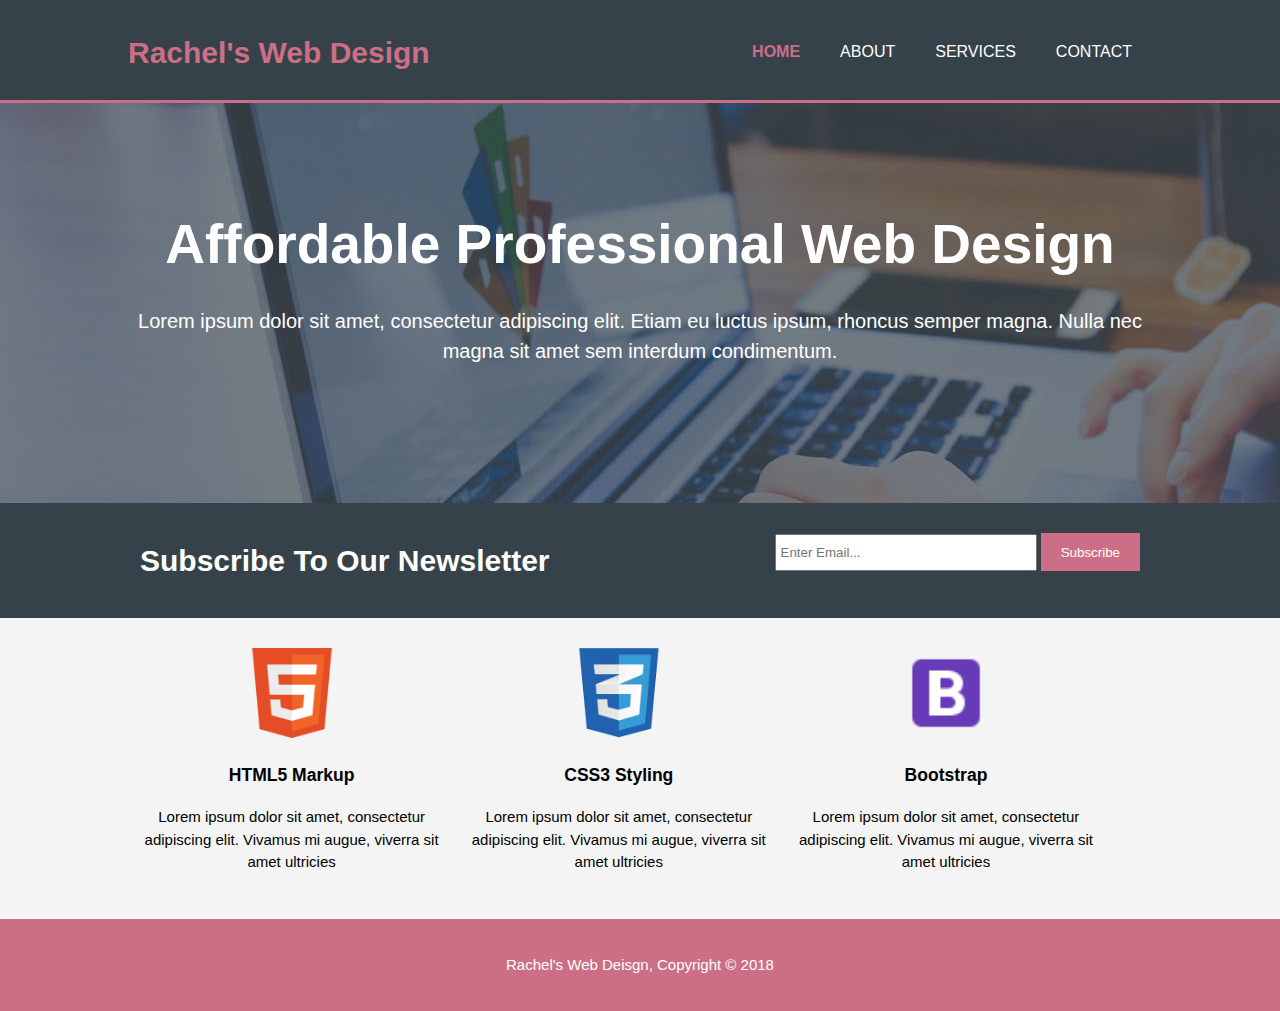
<file: Profolio 2/index.html>
<!DOCTYPE html>
<html>
  <head>
    <meta charset="utf-8">
    <meta name="viewport" content="width=device-width">
    <meta name="description" content="Affordable and professional web design">
	<meta name="keywords" content="web design, affordable web design, professional web design">
  	<meta name="author" content="Rachel Green">
    <title>Rachel's Web Deisgn | Welcome</title>
    <link rel="stylesheet" href="./css/style.css">
  </head>
  <body>
    <header>
      <div class="container">
        <div id="branding">
          <h1><span class="highlight">Rachel's</span> Web Design</h1>
        </div>
        <nav>
          <ul>
            <li class="current"><a href="index.html">Home</a></li>
            <li><a href="about.html">About</a></li>
            <li><a href="services.html">Services</a></li>
            <li><a href="contact.html">Contact</a></li>
          </ul>
        </nav>
      </div>
    </header>

    <section id="showcase">
      <div class="container">
        <h1>Affordable Professional Web Design</h1>
        <p>Lorem ipsum dolor sit amet, consectetur adipiscing elit. Etiam eu luctus ipsum, rhoncus semper magna. Nulla nec magna sit amet sem interdum condimentum.</p>
      </div>
    </section>

    <section id="newsletter">
      <div class="container">
        <h1>Subscribe To Our Newsletter</h1>
        <form>
          <input type="email" placeholder="Enter Email...">
          <button type="submit" class="button_1">Subscribe</button>
        </form>
      </div>
    </section>

    <section id="boxes">
      <div class="container">
        <div class="box">
          <img src="./images/logo_html.png">
          <h3>HTML5 Markup</h3>
          <p>Lorem ipsum dolor sit amet, consectetur adipiscing elit. Vivamus mi augue, viverra sit amet ultricies</p>
        </div>
        <div class="box">
          <img src="./images/logo_css.png">
          <h3>CSS3 Styling</h3>
          <p>Lorem ipsum dolor sit amet, consectetur adipiscing elit. Vivamus mi augue, viverra sit amet ultricies</p>
        </div>
        <div class="box">
          <img src="./images/logo_bootstrap.png">
          <h3>Bootstrap</h3>
          <p>Lorem ipsum dolor sit amet, consectetur adipiscing elit. Vivamus mi augue, viverra sit amet ultricies</p>
        </div>
      </div>
    </section>

    <footer>
      <p> Rachel's Web Deisgn, Copyright &copy; 2018</p>
    </footer>
  </body>
</html>
</file>
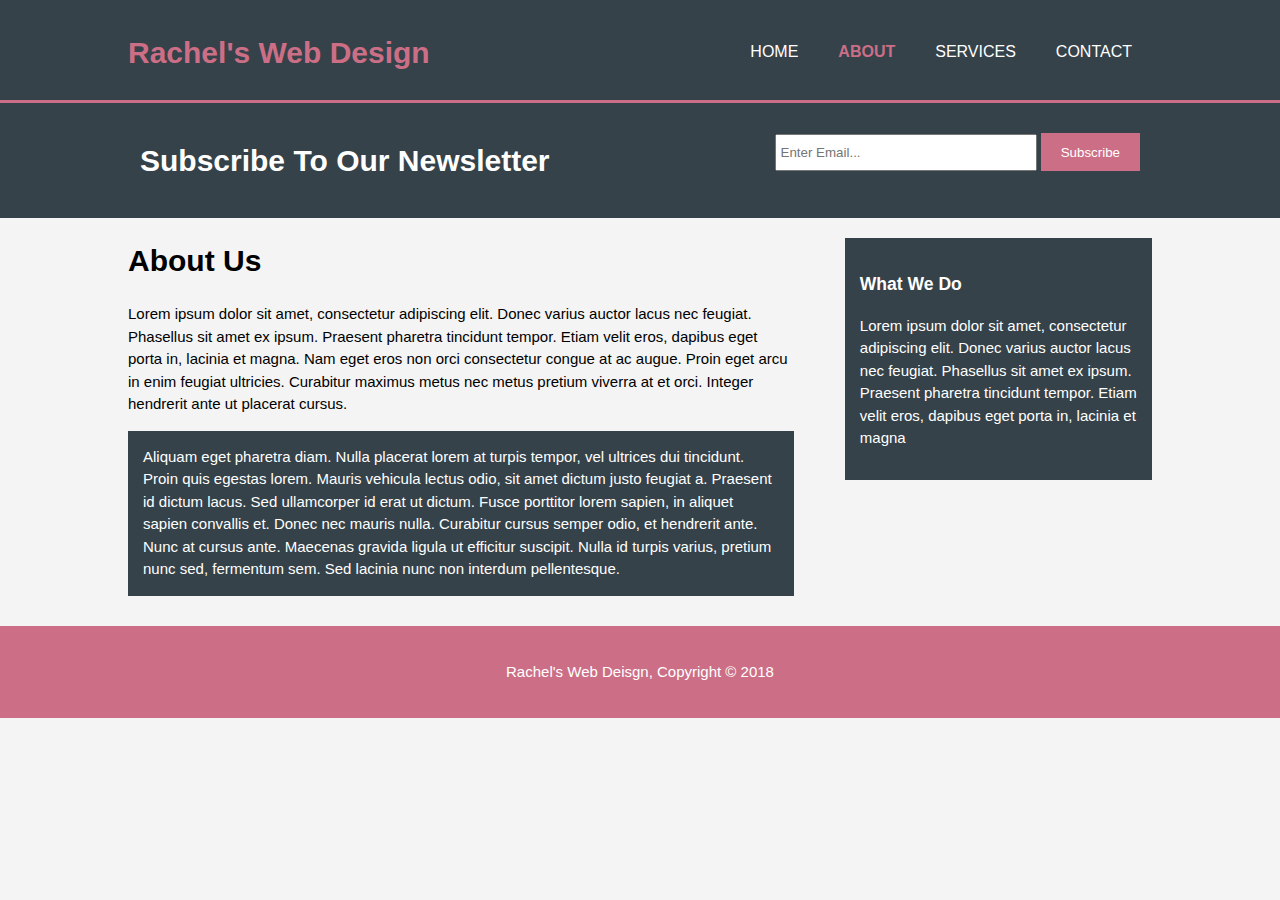
<file: Profolio 2/about.html>
<!DOCTYPE html>
<html>
  <head>
    <meta charset="utf-8">
    <meta name="viewport" content="width=device-width">
    <meta name="description" content="Affordable and professional web design">
	  <meta name="keywords" content="web design, affordable web design, professional web design">
  	<meta name="author" content="Rachel Green">
    <title>Rachel's Web Deisgn | About</title>
    <link rel="stylesheet" href="./css/style.css">
  </head>
  <body>
    <header>
      <div class="container">
        <div id="branding">
          <h1><span class="highlight">Rachel's</span> Web Design</h1>
        </div>
        <nav>
          <ul>
            <li><a href="index.html">Home</a></li>
            <li class="current"><a href="about.html">About</a></li>
            <li><a href="services.html">Services</a></li>
            <li><a href="contact.html">Contact</a></li>
          </ul>
        </nav>
      </div>
    </header>

    <section id="newsletter">
      <div class="container">
        <h1>Subscribe To Our Newsletter</h1>
        <form>
          <input type="email" placeholder="Enter Email...">
          <button type="submit" class="button_1">Subscribe</button>
        </form>
      </div>
    </section>

    <section id="main">
      <div class="container">
        <article id="main-col">
          <h1 class="page-title">About Us</h1>
          <p>
            Lorem ipsum dolor sit amet, consectetur adipiscing elit. Donec varius auctor lacus nec feugiat. Phasellus sit amet ex ipsum. Praesent pharetra tincidunt tempor. Etiam velit eros, dapibus eget porta in, lacinia et magna. Nam eget eros non orci consectetur congue at ac augue. Proin eget arcu in enim feugiat ultricies. Curabitur maximus metus nec metus pretium viverra at et orci. Integer hendrerit ante ut placerat cursus.
          </p>
          <p class="dark">
Aliquam eget pharetra diam. Nulla placerat lorem at turpis tempor, vel ultrices dui tincidunt. Proin quis egestas lorem. Mauris vehicula lectus odio, sit amet dictum justo feugiat a. Praesent id dictum lacus. Sed ullamcorper id erat ut dictum. Fusce porttitor lorem sapien, in aliquet sapien convallis et. Donec nec mauris nulla. Curabitur cursus semper odio, et hendrerit ante. Nunc at cursus ante. Maecenas gravida ligula ut efficitur suscipit. Nulla id turpis varius, pretium nunc sed, fermentum sem. Sed lacinia nunc non interdum pellentesque.
          </p>
        </article>

        <aside id="sidebar">
          <div class="dark">
            <h3>What We Do</h3>
            <p>Lorem ipsum dolor sit amet, consectetur adipiscing elit. Donec varius auctor lacus nec feugiat. Phasellus sit amet ex ipsum. Praesent pharetra tincidunt tempor. Etiam velit eros, dapibus eget porta in, lacinia et magna</p>
          </div>
        </aside>
      </div>
    </section>

    <footer>
      <p>Rachel's Web Deisgn, Copyright &copy; 2018</p>
    </footer>
  </body>
</html>
</file>
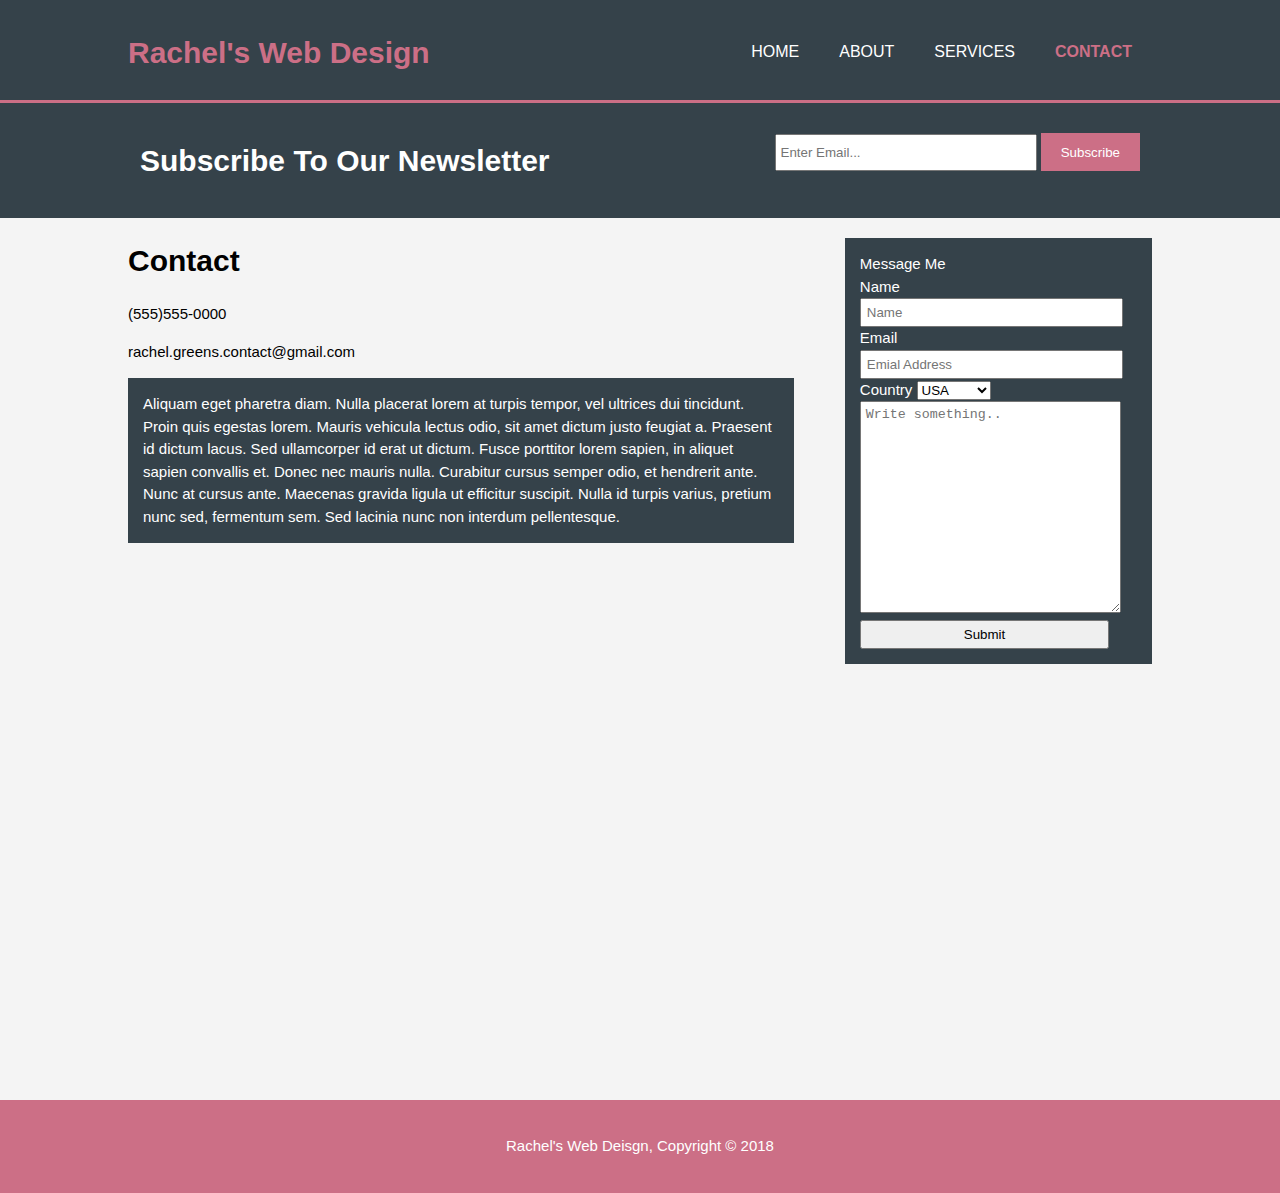
<file: Profolio 2/contact.html>
<!DOCTYPE html>
<html>
  <head>
    <meta charset="utf-8">
    <meta name="viewport" content="width=device-width">
    <meta name="description" content="Affordable and professional web design">
	  <meta name="keywords" content="web design, affordable web design, professional web design">
  	<meta name="author" content="Rachel Green">
    <title>Rachel's Web Deisgn | Contact</title>
    <link rel="stylesheet" href="./css/style.css">
  </head>
  <body>
    <header>
      <div class="container">
        <div id="branding">
          <h1><span class="highlight">Rachel's</span> Web Design</h1>
        </div>
        <nav>
          <ul>
            <li><a href="index.html">Home</a></li>
            <li><a href="about.html">About</a></li>
            <li><a href="services.html">Services</a></li>
            <li class="current"><a href="contact.html">Contact</a></li>
          </ul>
        </nav>
      </div>
    </header>

    <section id="newsletter">
      <div class="container">
        <h1>Subscribe To Our Newsletter</h1>
        <form>
          <input type="email" placeholder="Enter Email...">
          <button type="submit" class="button_1">Subscribe</button>
        </form>
      </div>
    </section>

    <section id="main">
      <div class="container">
        <article id="main-col">
          <h1 class="page-title">Contact </h1>
          <p>
            (555)555-0000
          </p>
          <p>
              rachel.greens.contact@gmail.com
          </p>
          <p class="dark">
Aliquam eget pharetra diam. Nulla placerat lorem at turpis tempor, vel ultrices dui tincidunt. Proin quis egestas lorem. Mauris vehicula lectus odio, sit amet dictum justo feugiat a. Praesent id dictum lacus. Sed ullamcorper id erat ut dictum. Fusce porttitor lorem sapien, in aliquet sapien convallis et. Donec nec mauris nulla. Curabitur cursus semper odio, et hendrerit ante. Nunc at cursus ante. Maecenas gravida ligula ut efficitur suscipit. Nulla id turpis varius, pretium nunc sed, fermentum sem. Sed lacinia nunc non interdum pellentesque.
          </p>
        </article>

        <aside id="sidebar">
          <div class="dark">
            <h> Message Me</h>
            <form class="quote">
  						<div>
  							<label>Name</label><br>
  							<input type="text" placeholder="Name">
  						</div>
  						<div>
  							<label>Email</label><br>
                <input type="email" placeholder="Emial Address">
                <label for="country">Country</label>
                            <select id="country" name="country">
                              <option value="usa">USA</option>
                              <option value="australia">Australia</option>
                              <option value="canada">Canada</option>
  						</div>
  						
  						<button class="button_1" type="submit">Send</button>
                                    
                            </select>
                        
                            
                            <textarea id="subject" name="subject" placeholder="Write something.." style="height:200px"></textarea>
                        
                            <input type="submit" value="Submit">
                          </form>
                        </div>
                        
                        
          
        </aside>
      </div>
    </section>

      
        <div id "map"><iframe src="https://www.google.com/maps/embed?pb=!1m18!1m12!1m3!1d6008288.840786431!2d-80.25949530430695!3d42.66697530401308!2m3!1f0!2f0!3f0!3m2!1i1024!2i768!4f13.1!3m3!1m2!1s0x4ccc4bf0f123a5a9%3A0xddcfc6c1de189567!2sNew+York!5e0!3m2!1sen!2sus!4v1531759047195" width="800" height="400" frameborder="0" style="border:0" allowfullscreen></iframe></div>

    <footer>
      <p>Rachel's Web Deisgn, Copyright &copy; 2018</p>
    </footer>
  </body>
</html>
</file>
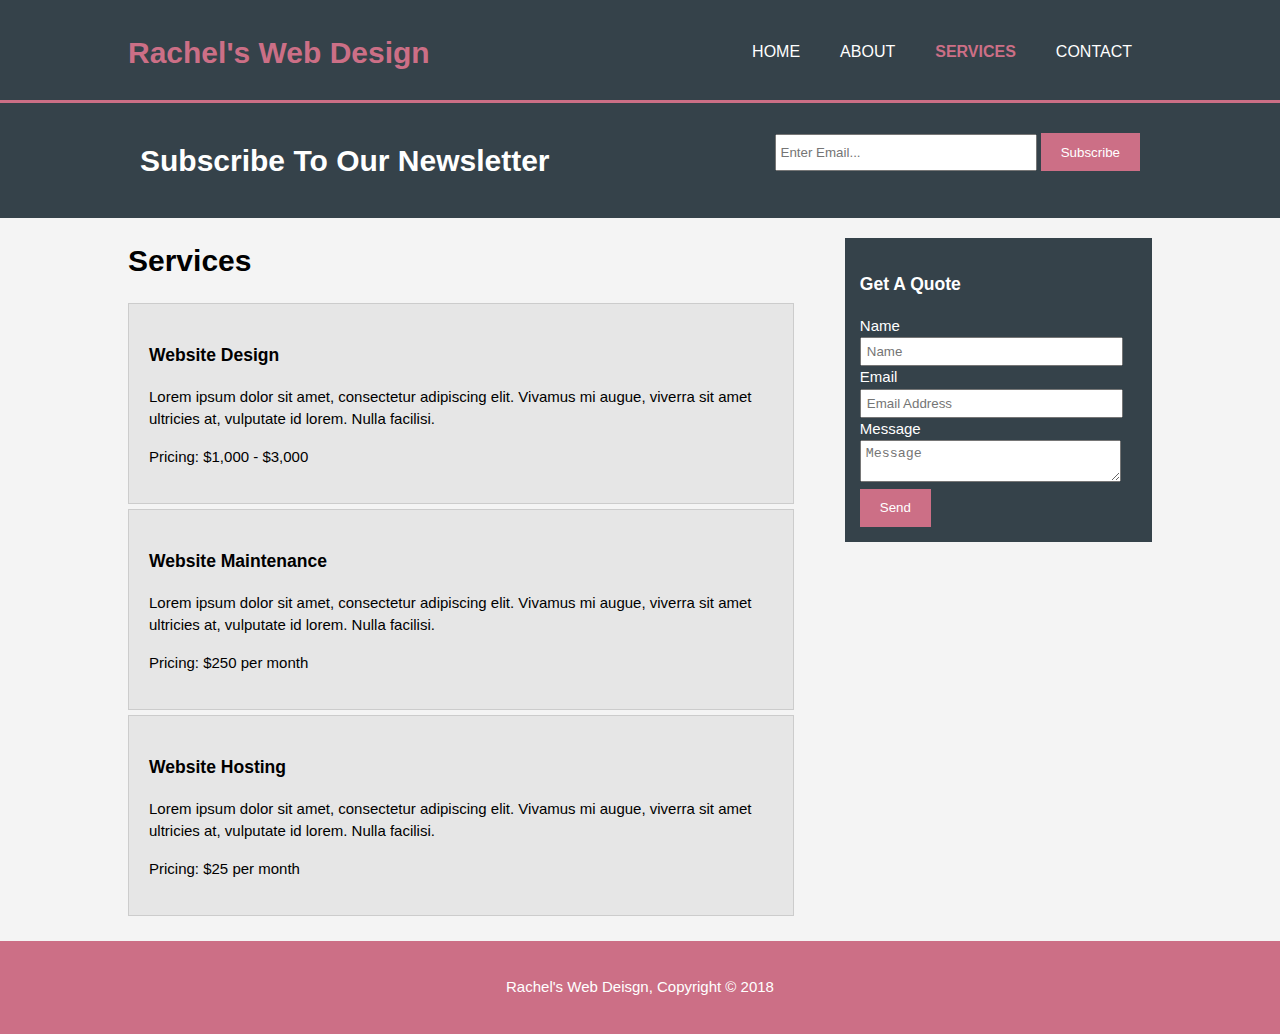
<file: Profolio 2/services.html>
<!DOCTYPE html>
<html>
  <head>
    <meta charset="utf-8">
    <meta name="viewport" content="width=device-width">
    <meta name="description" content="Affordable and professional web design">
	  <meta name="keywords" content="web design, affordable web design, professional web design">
  	<meta name="author" content="Rachel Green">
    <title>Rachel's Web Deisgn | Services</title>
    <link rel="stylesheet" href="./css/style.css">
  </head>
  <body>
    <header>
      <div class="container">
        <div id="branding">
          <h1><span class="highlight">Rachel's</span> Web Design</h1>
        </div>
        <nav>
          <ul>
            <li><a href="index.html">Home</a></li>
            <li><a href="about.html">About</a></li>
            <li class="current"><a href="services.html">Services</a></li>
            <li><a href="contact.html">Contact</a></li>
          </ul>
        </nav>
      </div>
    </header>

    <section id="newsletter">
      <div class="container">
        <h1>Subscribe To Our Newsletter</h1>
        <form>
          <input type="email" placeholder="Enter Email...">
          <button type="submit" class="button_1">Subscribe</button>
        </form>
      </div>
    </section>

    <section id="main">
      <div class="container">
        <article id="main-col">
          <h1 class="page-title">Services</h1>
          <ul id="services">
            <li>
              <h3>Website Design</h3>
              <p>Lorem ipsum dolor sit amet, consectetur adipiscing elit. Vivamus mi augue, viverra sit amet ultricies at, vulputate id lorem. Nulla facilisi.</p>
						  <p>Pricing: $1,000 - $3,000</p>
            </li>
            <li>
              <h3>Website Maintenance</h3>
              <p>Lorem ipsum dolor sit amet, consectetur adipiscing elit. Vivamus mi augue, viverra sit amet ultricies at, vulputate id lorem. Nulla facilisi.</p>
						  <p>Pricing: $250 per month</p>
            </li>
            <li>
              <h3>Website Hosting</h3>
              <p>Lorem ipsum dolor sit amet, consectetur adipiscing elit. Vivamus mi augue, viverra sit amet ultricies at, vulputate id lorem. Nulla facilisi.</p>
						  <p>Pricing: $25 per month</p>
            </li>
          </ul>
        </article>

        <aside id="sidebar">
          <div class="dark">
            <h3>Get A Quote</h3>
            <form class="quote">
  						<div>
  							<label>Name</label><br>
  							<input type="text" placeholder="Name">
  						</div>
  						<div>
  							<label>Email</label><br>
  							<input type="email" placeholder="Email Address">
  						</div>
  						<div>
  							<label>Message</label><br>
  							<textarea placeholder="Message"></textarea>
  						</div>
  						<button class="button_1" type="submit">Send</button>
					</form>
          </div>
        </aside>
      </div>
    </section>

    <footer>
      <p>Rachel's Web Deisgn, Copyright &copy; 2018</p>
    </footer>
  </body>
</html>
</file>
<file: Profolio 2/css/style.css>
body{
  font: 15px/1.5 Arial, Helvetica,sans-serif;
  padding:0;
  margin:0;
  background-color:#f4f4f4;
}

/* Global */
.container{
  width:80%;
  margin:auto;
  overflow:hidden;
}

ul{
  margin:0;
  padding:0;
}

.button_1{
  height:38px;
  background:#cc6f86;
  border:0;
  padding-left: 20px;
  padding-right:20px;
  color:#ffffff;
}

.dark{
  padding:15px;
  background:#35424a;
  color:#ffffff;
  margin-top:10px;
  margin-bottom:10px;
}

/* Header **/
header{
  background:#35424a;
  color:#cc6f86;
  padding-top:30px;
  min-height:70px;
  border-bottom:#cc6f86 3px solid;
  border-bottom: 3px solid;
}

header a{
  color:#ffffff;
  text-decoration:none;
  text-transform: uppercase;
  font-size:16px;
}

header li{
  float:left;
  display:inline;
  padding: 0 20px 0 20px;
}

header #branding{
  float:left;
}

header #branding h1{
  margin:0;
}

header nav{
  float:right;
  margin-top:10px;
}

header .highlight, header .current a{
  color:#cc6f86;
  font-weight:bold;
}

header a:hover{
  color:#cccccc;
  font-weight:bold;
}

/* Showcase */
#showcase{
  min-height:400px;
  background:url('../images/showcase.jpg') no-repeat 0 -400px;
  text-align:center;
  color:#ffffff;
}

#showcase h1{
  margin-top:100px;
  font-size:55px;
  margin-bottom:10px;
}

#showcase p{
  font-size:20px;
}

/* Newsletter */
#newsletter{
  padding:15px;
  color:#ffffff;
  background:#35424a
}

#newsletter h1{
  float:left;
}

#newsletter form {
  float:right;
  margin-top:15px;
}

#newsletter input[type="email"]{
  padding:4px;
  height:25px;
  width:250px;
}

/* Boxes */
#boxes{
  margin-top:20px;
}

#boxes .box{
  float:left;
  text-align: center;
  width:30%;
  padding:10px;
}

#boxes .box img{
  width:90px;
}

/* Sidebar */
aside#sidebar{
  float:right;
  width:30%;
  margin-top:10px;
}

aside#sidebar .quote input, aside#sidebar .quote textarea{
  width:90%;
  padding:5px;
}

/* Main-col */
article#main-col{
  float:left;
  width:65%;
}

/* Services */
ul#services li{
  list-style: none;
  padding:20px;
  border: #cccccc solid 1px;
  margin-bottom:5px;
  background:#e6e6e6;
}

footer{
  padding:20px;
  margin-top:20px;
  color:#ffffff;
  background-color:#cc6f86;
  text-align: center;
}

/* Media Queries */
@media(max-width: 768px){
  header #branding,
  header nav,
  header nav li,
  #newsletter h1,
  #newsletter form,
  #boxes .box,
  article#main-col,
  aside#sidebar{
    float:none;
    text-align:center;
    width:100%;
  }

  header{
    padding-bottom:20px;
  }

  #showcase h1{
    margin-top:40px;
  }

  #newsletter button, .quote button{
    display:block;
    width:100%;
  }

  #newsletter form input[type="email"], .quote input, .quote textarea{
    width:100%;
    margin-bottom:5px;
  }
}
</file>
